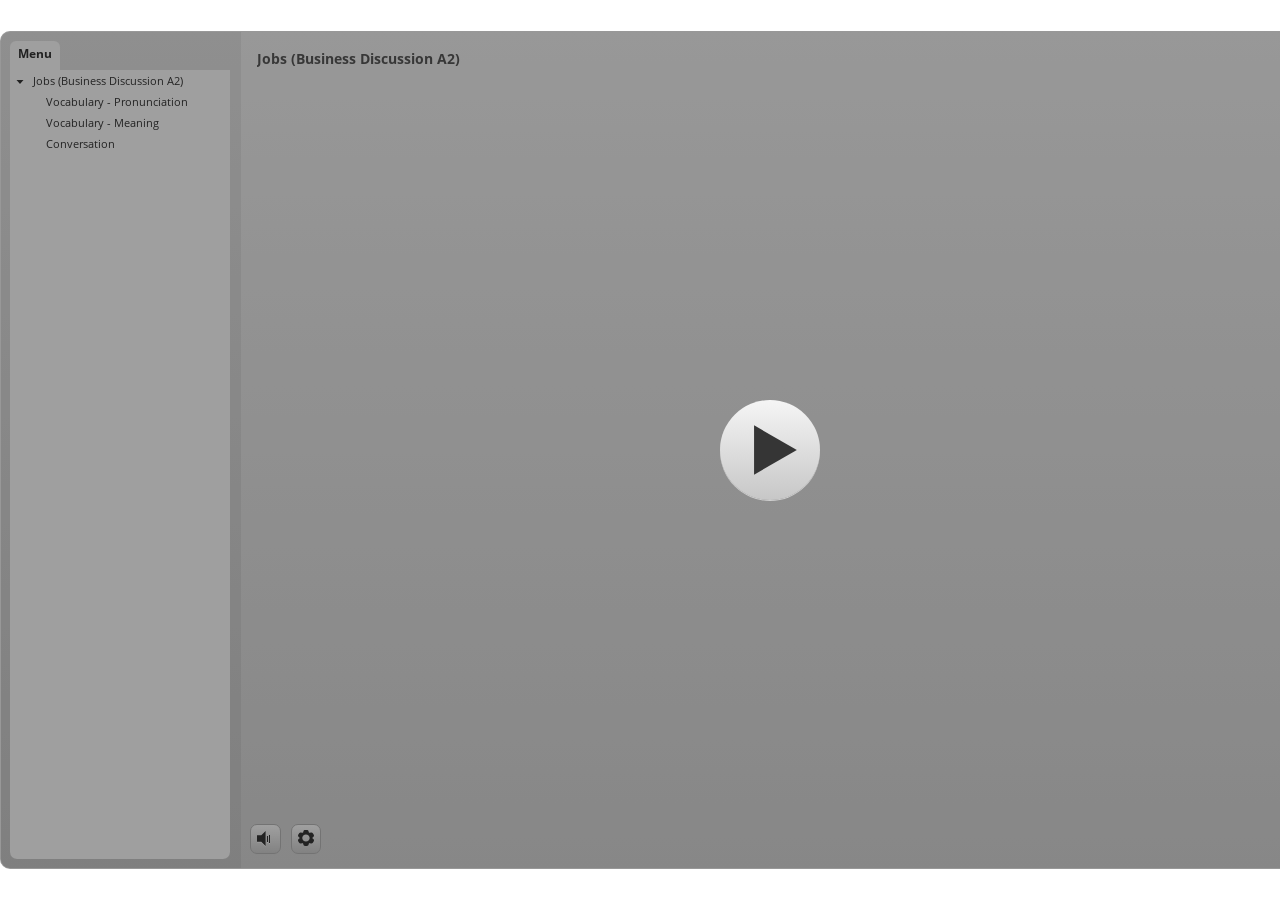
<file: index.html>
﻿<!doctype html>
<html lang="en-US">
<head>
  <meta charset="utf-8">
  <!-- Created using Storyline 3 - http://www.articulate.com  -->
  <!-- version: 3.19.29010.0 -->
  <title>Jobs (Business Discussion A2)</title>
  <meta http-equiv="x-ua-compatible" content="IE=edge"/>
  <meta name="viewport" content="width=device-width,initial-scale=1,user-scalable=no,shrink-to-fit=no,minimal-ui"/>
  <meta name="apple-mobile-web-app-capable" content="yes"/>
  <style>
    html, body { height: 100%; padding: 0; margin: 0 }
    #app { height: 100%; width: 100%; }
  </style>

  <script>
    window.DS = {};
    window.globals = {
      DATA_PATH_BASE: '',
      HAS_FRAME: true,
      HAS_SLIDE: true,

      lmsPresent: false,
      tinCanPresent: false,
      cmi5Present: false,
      aoSupport: false,
      scale: 'noscale',
      captureRc: false,
      browserSize: 'optimal',
      bgColor: '#FFFFFF',
      features: 'IE11Warning',
      themeName: 'classic',
      preloaderColor: '#FFFFFF',
      suppressAnalytics: false,
      productChannel: 'perpetual',
      publishSource: 'storyline',
      aid: '',
      cid: '1431bff2-300f-494a-aae6-32733f967f3e',
      playerVersion: '3.19.29010.0',
      publishTimestamp: '2026-02-15T13:36:39.9898405Z',
      maxIosVideoElements: 10,
      connectionSettings: { },

      
      parseParams: function(qs) {
        if (window.globals.parsedParams != null) {
          return window.globals.parsedParams;
        }
        qs = (qs || window.location.search.substr(1)).split('+').join(' ');
        var params = {},
            tokens,
            re = /[?&]?([^=]+)=([^&]*)/g;

        while (tokens = re.exec(qs)) {
          params[decodeURIComponent(tokens[1]).trim()] =
            decodeURIComponent(tokens[2]).trim();
        }
        window.globals.parsedParams = params;
        return params;
      }

    };
  </script>
  <script>
    var isIe11 = ('ActiveXObject' in window || window.MSBlobBuilder != null)
      && window.msCrypto != null && !window.ActiveXObject;
    if (isIe11 && window.globals.features.indexOf('IE11Warning') != -1) {
      window.globals.unsupportedBrowser = true;
      document.write(atob('[base64]'));
    }
  </script>
  
  <script>window.THREE = { };</script>
  
</head>
<body style="background: #FFFFFF" class="cs-HTML theme-classic">
  <!-- 360 -->
  <script>!function(e){var i=/iPhone/i,o=/iPod/i,n=/iPad/i,t=/(?=.*\bAndroid\b)(?=.*\bMobile\b)/i,d=/Android/i,s=/(?=.*\bAndroid\b)(?=.*\bSD4930UR\b)/i,b=/(?=.*\bAndroid\b)(?=.*\b(?:KFOT|KFTT|KFJWI|KFJWA|KFSOWI|KFTHWI|KFTHWA|KFAPWI|KFAPWA|KFARWI|KFASWI|KFSAWI|KFSAWA)\b)/i,r=/IEMobile/i,h=/(?=.*\bWindows\b)(?=.*\bARM\b)/i,a=/BlackBerry/i,l=/BB10/i,p=/Opera Mini/i,f=/(CriOS|Chrome)(?=.*\bMobile\b)/i,u=/(?=.*\bFirefox\b)(?=.*\bMobile\b)/i,c=new RegExp("(?:Nexus 7|BNTV250|Kindle Fire|Silk|GT-P1000)","i"),w=function(e,i){return e.test(i)},A=function(e){var A=e||navigator.userAgent,v=A.split("[FBAN");if(void 0!==v[1]&&(A=v[0]),this.apple={phone:w(i,A),ipod:w(o,A),tablet:!w(i,A)&&w(n,A),device:w(i,A)||w(o,A)||w(n,A)},this.amazon={phone:w(s,A),tablet:!w(s,A)&&w(b,A),device:w(s,A)||w(b,A)},this.android={phone:w(s,A)||w(t,A),tablet:!w(s,A)&&!w(t,A)&&(w(b,A)||w(d,A)),device:w(s,A)||w(b,A)||w(t,A)||w(d,A)},this.windows={phone:w(r,A),tablet:w(h,A),device:w(r,A)||w(h,A)},this.other={blackberry:w(a,A),blackberry10:w(l,A),opera:w(p,A),firefox:w(u,A),chrome:w(f,A),device:w(a,A)||w(l,A)||w(p,A)||w(u,A)||w(f,A)},this.seven_inch=w(c,A),this.any=this.apple.device||this.android.device||this.windows.device||this.other.device||this.seven_inch,this.phone=this.apple.phone||this.android.phone||this.windows.phone,this.tablet=this.apple.tablet||this.android.tablet||this.windows.tablet,"undefined"==typeof window)return this},v=function(){var e=new A;return e.Class=A,e};"undefined"!=typeof module&&module.exports&&"undefined"==typeof window?module.exports=A:"undefined"!=typeof module&&module.exports&&"undefined"!=typeof window?module.exports=v():"function"==typeof define&&define.amd?define("isMobile",[],e.isMobile=v()):e.isMobile=v()}(this);
    window.isMobile.apple.tablet = window.isMobile.apple.tablet ||
      (navigator.platform === 'MacIntel' && navigator.maxTouchPoints > 1);
    window.isMobile.apple.device = window.isMobile.apple.device || window.isMobile.apple.tablet;
    window.isMobile.tablet = window.isMobile.tablet || window.isMobile.apple.tablet;
    window.isMobile.any = window.isMobile.any || window.isMobile.apple.tablet;
  </script>

  <div id="focus-sink" tabindex="-1"></div>

  <div id="preso"></div>
  <script>
    (function() {

      var classTypes = [ 'desktop', 'mobile', 'phone', 'tablet' ];

      var addDeviceClasses = function(prefix, testObj) {
        var curr, i;
        for (i = 0; i < classTypes.length; i++) {
          curr = classTypes[i];
          if (testObj[curr]) {
            document.body.classList.add(prefix + curr);
          }
        }
      };

      var params = window.globals.parseParams(),
          isDevicePreview = params.devicepreview === '1',
          isPhoneOverride = params.deviceType === 'phone' || (isDevicePreview && params.phone == '1'),
          isTabletOverride = (params.deviceType === 'tablet' || isDevicePreview) && !isPhoneOverride,
          isMobileOverride = isPhoneOverride || isTabletOverride;

      var deviceView = {
        desktop: !window.isMobile.any && !isMobileOverride,
        mobile: window.isMobile.any || isMobileOverride,
        phone: isPhoneOverride || (window.isMobile.phone && !isTabletOverride),
        tablet: isTabletOverride || window.isMobile.tablet
      };

      window.globals.deviceView = deviceView;
      window.isMobile.desktop = !window.isMobile.any;
      window.isMobile.mobile = window.isMobile.any;

      addDeviceClasses('view-', deviceView);

    })();
  </script>
  
  <script src='story_content/user.js' type=text/javascript></script>
  <div class="slide-loader"></div>

  <script>
    if (window.globals.deviceView.isMobile) { var doc = document, loader = doc.body.querySelector('.slide-loader'); [ 1, 2, 3 ].forEach(function(n) { var d = doc.createElement('div'); d.style.backgroundColor = window.globals.preloaderColor; d.classList.add('mobile-loader-dot'); d.classList.add('dot' + n); loader.appendChild(d); }); }
  </script>

  <div class="mobile-load-title-overlay" style="display: none">
    <div class="mobile-load-title">Jobs (Business Discussion A2)</div>
  </div>

  <div class="mobile-chrome-warning"></div>

  
<style>
  .warn-connection-dialog {
    display: none;
    background: transparent;
    pointer-events: none;
    position: fixed;
    left: 0;
    top: 0;
    width: 100%;
    height: 100%;
    z-index: 999;
  }

  .warn-connection-content {
    border-radius: 4px;
    background: white;
    border: 1px solid #E7E7E7;
    color: #333333;
    box-shadow: 0 2px 4px rgba(0, 0, 0, 0.25);
    transition: all 150ms ease-out;
    position: absolute;
    white-space: nowrap;
  }

  .view-phone.is-landscape .warn-connection-content {
    left: 23px;
    bottom: 23px;
  }

  .view-tablet.is-landscape .warn-connection-content {
    left: 50%;
    top: 20px;
    transform: translateX(-50%);
  }

  .is-portrait .warn-connection-content {
    transform: translate(-50%, calc(-100% - 15px));
  }

  .warn-connection-content p {
    display: inline-block;
    margin: 0 8px 0 0;
    line-height: 33px;
    font-size: 11px;
  }

  .warn-connection-content svg {
    position: relative;
    vertical-align: middle;
    margin: 0 2px 2px 8px;
  }

  .view-desktop .warn-connection-content {
    left: 1.5em;
    bottom: 1.5em;
  }

  .view-desktop .warn-connection-content p {
    font-size: 1.1em;
  }

  .is-offline .warn-connection-dialog {
    display: block;
  }

  .is-offline .cs-panel * {
    pointer-events: none !important;
  }

  .is-offline .cs-panel {
    pointer-events: all !important;
  }

  .is-offline #nav-controls * {
    pointer-events: none !important;
  }

  .is-offline #nav-controls {
    pointer-events: all !important;
  }
</style>

<div class="warn-connection-dialog">
  <div class="warn-connection-content">
    <svg width="17" height="15" viewBox="0 0 17 15" xmlns="http://www.w3.org/2000/svg">
      <path fill="#8F0000" stroke="white" d="M16.07,12.98 L15.88,12.23 L9.51,1.21 C8.97,0.26,7.6,0.26,7.06,1.21 L0.69,12.23 C0.15,13.16,0.81,14.36,1.91,14.36 H14.65 C15.47,14.36,16.05,13.7,16.07,12.98 Z"/>
      <path fill="white" stroke="white" d="M8.58,5.5 C8.35,5.28,8.5,5.35,8.21,5.32 C8.09,5.35,7.97,5.49,7.96,5.67 C7.97,5.79,7.98,5.92,7.98,6.04 L7.98,6.04 C7.99,6.17,8,6.31,8.01,6.43 L8.01,6.44 C8.03,6.92,8.06,7.41,8.09,7.9 L8.09,7.9 C8.12,8.39,8.14,8.88,8.17,9.37 C8.17,9.39,8.18,9.42,8.2,9.44 C8.23,9.46,8.25,9.47,8.28,9.47 C8.31,9.47,8.34,9.46,8.35,9.44 C8.37,9.43,8.38,9.4,8.39,9.35 L8.39,9.34 C8.39,9.24,8.4,9.15,8.4,9.05 L8.4,9.05 C8.41,8.96,8.41,8.86,8.42,8.75 C8.43,8.44,8.45,8.12,8.47,7.81 L8.47,7.81 C8.49,7.49,8.51,7.18,8.53,6.87 C8.55,6.46,8.56,6.05,8.59,5.64 L8.6,5.62 C8.6,5.57,8.59,5.53,8.58,5.5 L8.21,5.32 Z"/>
      <circle fill="white" stroke="white" cx="8.3" cy="11.35" r="0.3"/>
    </svg>
    <p>You are offline. Trying to reconnect...</p>
  </div>
</div>

<script>
  (function() {
    window.DS.connection = {
      warningShown: false,
      assets: {},
      loadingAssetGroup: false,
      retryDelay: 500
    };

    // @TODO this is POC code and can be cleaned up a bit more if we move forward
    // with the feature



    // The `window.globals.features` variable must be set in `webpack.dev.config` when testing locally - it is not enough
    // to have it in the data - but it must be set there as well.
    var useConnectionMessages = window.AbortController != null &&
      window.location.protocol != 'file:' &&
      window.globals.features.indexOf('ConnectionMessages') != -1;

    window.DS.connection.useConnectionMessages = useConnectionMessages

    var assetCount = 0;
    var checkLoadedId;
    var connectionSettings = window.globals.connectionSettings;

    if (useConnectionMessages && connectionSettings != null) {
      var contentEl = document.querySelector('.warn-connection-content');
      var messageEl = contentEl.querySelector('p')

      if (connectionSettings.useDarkTheme) {
        contentEl.style.borderColor = '#BABBBA';
        contentEl.style.backgroundColor = '#282828';
        contentEl.style.color = '#FFFFFF';
      }

      if (connectionSettings.message != null) {
        messageEl.textContent = window.decodeURIComponent(connectionSettings.message);
      }
    }

    function checkAssetsReady() {
      for (var i in DS.connection.assets) {
        if (!DS.connection.assets[i].success) {
          return false;
        }
      }
      return true;
    }

    function stopAssetGroup() {
      if (!useConnectionMessages) { return; }

      assetCount = 0;

      DS.connection.oldAssetGroup = DS.connection.assets;
      DS.connection.assets = {};
      DS.connection.loadingAssetGroup = false;
      clearInterval(checkLoadedId);
    }

    function startAssetGroup() {
      if (!useConnectionMessages) { return; }
      var ticks = 0;
      clearInterval(checkLoadedId);
      checkLoadedId = setInterval(function() {
        var loaded = 0;
        if (assetCount === 0 && loaded === 0) {
          clearInterval(checkLoadedId);
          return;
        }

        for (var i in DS.connection.assets) {
          if (DS.connection.assets[i].success) {
            loaded++;
          }
        }

        if (assetCount === loaded && checkAssetsReady()) {
          for (var i in DS.connection.assets) {
            if (DS.connection.assets[i].action) {
              DS.connection.assets[i].action();
            }
          }
          hideWarning();
          stopAssetGroup();
        }
      }, 100)
    }

    function requiredAsset(url, action, retry, type) {
      if (!useConnectionMessages) { return; }
      if (DS.connection.assets[url]) { return; }

      DS.connection.assets[url] = {
        success: false, action: action, retry: retry, type: type
      };
      assetCount = Object.keys(DS.connection.assets).length;
      if (!DS.connection.loadingAssetGroup) {
        startAssetGroup();
      }
      DS.connection.loadingAssetGroup = true;
    }

    function assetLoaded(url) {
      if (!useConnectionMessages) { return; }
      if (DS.connection.assets[url]) {
        DS.connection.assets[url].success = true;
      }
    }

    function assetFailed(url) {
      if (!useConnectionMessages) { return; }
      if (!DS.connection.assets[url]) {
        if (/\.js$/.test(url)) {
          setTimeout(function() {
            if (DS.connection.lastSlideLoaded != null) {
              DS.connection.lastSlideLoaded();
            }
          }, DS.connection.retryDelay);
        }
        return;
      }
      if (!DS.connection.warningShown) { showWarning(); }
      if (DS.connection.assets[url].retry) {
        setTimeout(function() {
          if (!DS.connection.assets[url].success) {
            DS.connection.assets[url].retry()
          }
        }, DS.connection.retryDelay);
      }
    }

    function hideWarning() {
      document.body.classList.remove('is-offline');
      DS.connection.warningShown = false;
    }
    DS.connection.hideWarning = hideWarning

    function showWarning(btn) {
      document.body.classList.add('is-offline')
      DS.connection.warningShown = true;
      updateWarningPosition();
    }

    function updateWarningPosition() {
      if (!DS.connection.warningShown) {
        return;
      }

      var isPortrait = document.body.classList.contains('is-portrait');
      var warningEl = document.querySelector('.warn-connection-content');

      if (isPortrait) {
        var slide = document.querySelector('.primary-slide');
        var slideRect = slide.getBoundingClientRect();

        warningEl.style.top = `${slideRect.top}px`
        warningEl.style.left = `${slideRect.left + slideRect.width / 2}px`
      } else {
        warningEl.style.top = null;
        warningEl.style.left = null;
      }

      window.requestAnimationFrame(updateWarningPosition);
    }

    // these will all be noops if the feature flag isn't set in
    // the data and `window.globals.features`
    DS.connection.requiredAsset = requiredAsset;
    DS.connection.assetLoaded = assetLoaded;
    DS.connection.assetFailed = assetFailed;
    DS.connection.stopAssetGroup = stopAssetGroup;
    DS.connection.startAssetGroup = startAssetGroup;
  })();
</script>


  <script>
    
    if (window.autoSpider && window.vInterfaceObject) {
      document.querySelector('.mobile-load-title-overlay').style.display = 'none';
    }
  </script>

  

  <link rel="stylesheet" href="html5/data/css/output.min.css" data-noprefix/>
</body>
<script src="html5/lib/scripts/bootstrapper.min.js"></script>
</html>
</file>
<file: html5/data/css/output.min.css>
@font-face {
  font-family: 'Open SansBold CharsBoldCC8DC54F';
  src: url('[data-uri]');
  font-style: normal;
  font-weight: normal;
}
@font-face {
  font-family: 'Open Sans Charset1_ 6qPC5B9559B';
  src: url('[data-uri]');
  font-style: normal;
  font-weight: normal;
}
@font-face {
  font-family: 'MS PGothic Charset1_ 6A00B705ED';
  src: url('[data-uri]');
  font-style: normal;
  font-weight: normal;
}
@font-face {
  font-family: 'Arial Charset1_ 5iNnMt9276583DA';
  src: url('[data-uri]');
  font-style: normal;
  font-weight: normal;
}
@font-face {
  font-family: 'Open Sans Charset0_v9TY33EDE6F2';
  src: url('[data-uri]');
  font-style: normal;
  font-weight: normal;
}
@font-face {
  font-family: 'Open SansBold CharsBoldE47A47C6';
  src: url('[data-uri]');
  font-style: normal;
  font-weight: normal;
}
@font-face {
  font-family: 'Arial Charset0_v8wz5YMo9EE9FF07';
  src: url('[data-uri]');
  font-style: normal;
  font-weight: normal;
}
.cs-pxabnsnfns00001100101 .cs-infopanel  {
  box-shadow: 0 1px 0 rgba(184, 184, 184, 1);
  background: rgba(255, 255, 255, 1);
}
.cs-pxabnsnfns00001100101 .cs-infopanel .cs-link {
  color: rgba(124, 34, 128, 1);
}
.cs-pxabnsnfns00001100101 .cs-infopanel .cs-link:hover {
  color: rgba(0, 0, 238, 1);
}
.cs-pxabnsnfns00001100101 .cs-infopanel .cs-name {
  color: rgba(68, 68, 68, 1);
}
.cs-pxabnsnfns00001100101 .cs-infopanel .cs-title {
  color: rgba(153, 153, 153, 1);
}
.cs-pxabnsnfns00001100101 .cs-infopanelpopup  {
  box-shadow: 0 1px 0 rgba(184, 184, 184, 1);
  background: linear-gradient(180deg, rgba(233, 233, 233, 1) 0%, rgba(207, 207, 207, 1) 100%);
}
.cs-pxabnsnfns00001100101 .cs-infopanelpopup .cs-link {
  color: rgba(124, 34, 128, 1);
}
.cs-pxabnsnfns00001100101 .cs-infopanelpopup .cs-link:hover {
  color: rgba(0, 0, 238, 1);
}
.cs-pxabnsnfns00001100101 .cs-infopanelpopup .cs-name {
  color: rgba(68, 68, 68, 1);
}
.cs-pxabnsnfns00001100101 .cs-infopanelpopup .cs-bio {
  color: rgba(153, 153, 153, 1);
}
.cs-pxabnsnfns00001100101 .cs-timer  {
  color: rgba(85, 85, 85, 1);
}
.cs-pxabnsnfns00001100101 .cs-duration stop:first-child {
  stop-color: rgba(0, 215, 255, 1);
}
.cs-pxabnsnfns00001100101 .cs-duration stop:last-child {
  stop-color: rgba(0, 171, 255, 1);
}
.cs-pxabnsnfns00001100101 .cs-elapsed stop:first-child {
  stop-color: rgba(254, 227, 71, 1);
}
.cs-pxabnsnfns00001100101 .cs-elapsed stop:last-child {
  stop-color: rgba(252, 204, 42, 1);
}
.cs-pxabnsnfns00001100101 .cs-timer .cs-pie .cs-innerstroke {
  stroke: rgba(199, 199, 199, 1);
}
.cs-pxabnsnfns00001100101 .cs-timer .cs-pie .cs-innerborder {
  stroke: rgba(255, 255, 255, 1);
}
.cs-pxabnsnfns00001100101 .cs-window  {
  box-shadow: 0 8px 5px rgba(0, 0, 0, 0.2);
  border-color: rgba(234, 234, 234, 1);
  background: rgba(243, 243, 243, 1);
  color: rgba(85, 85, 85, 1);
}
.cs-pxabnsnfns00001100101 .cs-window .cs-diva {
  border-color: rgba(247, 247, 247, 1);
}
.cs-pxabnsnfns00001100101 .cs-window .cs-divb {
  border-color: rgba(211, 211, 211, 1);
}
.cs-pxabnsnfns00001100101 .cs-editor .cs-editor-slide {
  color: rgba(85, 85, 85, 1);
}
.cs-pxabnsnfns00001100101 .cs-editor .cs-editor-html {
  color: rgba(68, 68, 68, 1);
}
.cs-pxabnsnfns00001100101 .cs-editor .cs-editor-button {
  text-shadow: 0 1px 0 rgba(240, 240, 240, 1);
  color: rgba(53, 53, 53, 1);
  border-color: rgba(177, 177, 177, 1);
  background: linear-gradient(180deg, rgba(245, 245, 245, 1) 0%, rgba(199, 199, 199, 1) 100%);
}
.cs-pxabnsnfns00001100101 .cs-editor .cs-editor-button:hover {
  background: linear-gradient(180deg, rgba(242, 242, 242, 1) 0%, rgba(175, 175, 175, 1) 100%);
}
.cs-pxabnsnfns00001100101 .cs-editor .cs-editor-button:active {
  background: linear-gradient(180deg, rgba(199, 199, 199, 1) 0%, rgba(244, 244, 244, 1) 100%);
}
.cs-pxabnsnfns00001100101 .cs-listitem  {
  color: rgba(53, 53, 53, 1);
  border-color: rgba(223, 223, 223, 1);
}
.cs-pxabnsnfns00001100101 .cs-listitem.cs-viewed {
  color: rgba(144, 144, 144, 1);
}
.cs-pxabnsnfns00001100101 .cs-listitem.cs-selected {
  color: rgba(53, 53, 53, 1);
  background: rgba(192, 226, 241, 1);
}
.cs-pxabnsnfns00001100101 .cs-listitem.cs-selected:hover {
  background: rgba(192, 226, 241, 1);
}
.cs-pxabnsnfns00001100101 .cs-listitem.cs-selected.hover {
  background: rgba(192, 226, 241, 1);
}
.cs-pxabnsnfns00001100101 .cs-listitem.cs-selected:focus {
  background: rgba(192, 226, 241, 1);
}
.cs-pxabnsnfns00001100101 .cs-listitem .cs-icon-carrot {
  fill: rgba(53, 53, 53, 1);
}
.cs-pxabnsnfns00001100101 .cs-listitem .cs-icon-carrot .cs-shadow {
  fill: rgba(255, 255, 255, 1);
}
.cs-pxabnsnfns00001100101 .cs-listitem:hover {
  background: rgba(230, 230, 230, 1);
}
.cs-pxabnsnfns00001100101 .cs-listitem.hover {
  background: rgba(230, 230, 230, 1);
}
.cs-pxabnsnfns00001100101 .cs-listitem:focus {
  background: rgba(230, 230, 230, 1);
}
.cs-pxabnsnfns00001100101 .cs-glossary  {
  color: rgba(53, 53, 53, 1);
}
.cs-pxabnsnfns00001100101 .cs-glossary .cs-scrolling-panel {
  background: rgba(231, 231, 231, 1);
}
.cs-pxabnsnfns00001100101 .cs-glossary .cs-term.cs-selected .cs-choice-list-trigger {
  color: rgba(53, 53, 53, 1);
  background: rgba(192, 226, 241, 1);
}
.cs-pxabnsnfns00001100101 .cs-glossary .cs-term.cs-selected .cs-choice-list-trigger:focus {
  color: rgba(53, 53, 53, 1);
  background: rgba(192, 226, 241, 1);
}
.cs-pxabnsnfns00001100101 .cs-glossary .cs-term:hover .cs-choice-list-trigger {
  background: rgba(230, 230, 230, 1);
}
.cs-pxabnsnfns00001100101 .cs-glossary .cs-term.hover .cs-choice-list-trigger {
  background: rgba(230, 230, 230, 1);
}
.cs-pxabnsnfns00001100101 .cs-glossary .cs-term .cs-choice-list-trigger:focus {
  background: rgba(230, 230, 230, 1);
}
.cs-pxabnsnfns00001100101 .cs-glossary .cs-diva {
  border-color: rgba(226, 226, 226, 1);
}
.cs-pxabnsnfns00001100101 .cs-glossary .cs-divb {
  border-color: rgba(226, 226, 226, 1);
}
.cs-pxabnsnfns00001100101 .cs-glossary .cs-divc {
  border-color: rgba(250, 250, 250, 1);
}
.cs-pxabnsnfns00001100101 .cs-glossary .cs-heading {
  color: rgba(68, 68, 68, 1);
}
.cs-pxabnsnfns00001100101 .cs-resource .cs-separator {
  border-color: rgba(224, 224, 224, 1);
}
.cs-pxabnsnfns00001100101 .cs-outline  {
  color: rgba(68, 68, 68, 1);
}
.cs-pxabnsnfns00001100101 .cs-outline .cs-diva {
  border-color: rgba(198, 198, 198, 1);
}
.cs-pxabnsnfns00001100101 .cs-outline .cs-divb {
  border-color: rgba(249, 249, 249, 1);
}
.cs-pxabnsnfns00001100101 .cs-outline .cs-divc {
  border-color: rgba(225, 225, 225, 1);
}
.cs-pxabnsnfns00001100101 .cs-outline .cs-search-filter:hover {
  color: rgba(0, 0, 238, 1);
}
.cs-pxabnsnfns00001100101 .cs-outline .cs-search-filter.hover {
  color: rgba(0, 0, 238, 1);
}
.cs-pxabnsnfns00001100101 .cs-transcript  {
  color: rgba(68, 68, 68, 1);
}
.cs-pxabnsnfns00001100101 .cs-transcript .cs-div {
  border-color: rgba(225, 225, 225, 1);
}
.cs-pxabnsnfns00001100101 .cs-tabs:not(.topmenu-item) {
  color: rgba(85, 85, 85, 1);
}
.cs-pxabnsnfns00001100101 .cs-tabs .cs-inner-button:not(.topmenu-item) {
  text-shadow: 0 1px 0 rgba(240, 240, 240, 1);
}
.cs-pxabnsnfns00001100101 .cs-tabs:hover:not(.topmenu-item) {
  color: rgba(51, 51, 51, 1);
}
.cs-pxabnsnfns00001100101 .cs-tabs.cs-selected {
  background: rgba(243, 243, 243, 1);
  color: rgba(51, 51, 51, 1);
}
.cs-pxabnsnfns00001100101 .cs-seekcontrol  {
  background: linear-gradient(180deg, rgba(245, 245, 245, 1) 0%, rgba(199, 199, 199, 1) 100%);
  border-color: rgba(177, 177, 177, 1);
}
.cs-pxabnsnfns00001100101 .cs-seekcontrol .cs-button:hover .cs-icon {
  fill: rgba(85, 85, 85, 1);
}
.cs-pxabnsnfns00001100101 .cs-seekcontrol .cs-button.hover .cs-icon {
  fill: rgba(85, 85, 85, 1);
}
.cs-pxabnsnfns00001100101 .cs-seekcontrol .cs-button .cs-icon-shadow {
  fill: rgba(240, 240, 240, 1);
}
.cs-pxabnsnfns00001100101 .cs-seekcontrol .cs-button .cs-icon {
  fill: rgba(45, 45, 45, 1);
}
.cs-pxabnsnfns00001100101 .cs-seekcontrol .cs-seek .cs-fill {
  background: rgba(255, 255, 255, 1);
}
.cs-pxabnsnfns00001100101 .cs-seekcontrol .cs-seek {
  background: rgba(231, 231, 231, 1);
  border-color: rgba(184, 184, 184, 1);
}
.cs-pxabnsnfns00001100101 .cs-searchinput .cs-input {
  color: rgba(138, 138, 138, 1);
  border-color: rgba(173, 173, 173, 1);
  background: rgba(223, 223, 223, 1);
}
.cs-pxabnsnfns00001100101 .cs-searchinput .cs-input:focus {
  color: rgba(51, 51, 51, 1);
  background: rgba(250, 250, 250, 1);
}
.cs-pxabnsnfns00001100101 .cs-searchinput .cs-input:hover {
  box-shadow: inset 0 0 1px 0 rgba(107, 248, 255, 1);
}
.cs-pxabnsnfns00001100101 .cs-searchinput .cs-input.hover {
  box-shadow: inset 0 0 1px 0 rgba(107, 248, 255, 1);
}
.cs-pxabnsnfns00001100101 .cs-searchinput .cs-button .cs-icon {
  fill: rgba(138, 138, 138, 1);
}
.cs-pxabnsnfns00001100101 .cs-searchinput .cs-button:hover {
  fill: linear-gradient(180deg, rgba(245, 245, 245, 1) 0%, rgba(199, 199, 199, 1) 100%);
}
.cs-pxabnsnfns00001100101 .cs-searchinput .cs-button.hover {
  fill: linear-gradient(180deg, rgba(245, 245, 245, 1) 0%, rgba(199, 199, 199, 1) 100%);
}
.cs-pxabnsnfns00001100101 .cs-menu  {
  box-shadow: 0 1px 0 rgba(184, 184, 184, 1);
  background: rgba(243, 243, 243, 1);
}
.cs-pxabnsnfns00001100101 .cs-topmenu-item.active .cs-tab {
  background: rgba(243, 243, 243, 1);
}
.cs-pxabnsnfns00001100101 .cs-logo  {
  box-shadow: 0 1px 0 rgba(184, 184, 184, 1);
  background: rgba(255, 255, 255, 1);
}
.cs-pxabnsnfns00001100101 .cs-checkbox  {
  color: rgba(68, 68, 68, 1);
}
.cs-pxabnsnfns00001100101 .cs-checkbox:hover {
  border-color: rgba(107, 248, 255, 1);
}
.cs-pxabnsnfns00001100101 .cs-checkbox.hover {
  border-color: rgba(107, 248, 255, 1);
}
.cs-pxabnsnfns00001100101 .cs-checkbox .cs-box {
  color: rgba(255, 255, 255, 1);
  border-color: rgba(184, 184, 184, 1);
}
.cs-pxabnsnfns00001100101 .cs-checkbox .cs-box:checked::after {
  color: rgba(51, 204, 0, 1);
}
.cs-pxabnsnfns00001100101 .cs-checkbox .cs-box.checked.after {
  color: rgba(51, 204, 0, 1);
}
.cs-pxabnsnfns00001100101 .cs-button  {
  text-shadow: 0 1px 0 rgba(240, 240, 240, 1);
  color: rgba(53, 53, 53, 1);
  border-color: rgba(177, 177, 177, 1);
  background: linear-gradient(180deg, rgba(245, 245, 245, 1) 0%, rgba(199, 199, 199, 1) 100%);
  box-shadow: 0 1px 0 rgba(207, 207, 207, 1);
}
.cs-pxabnsnfns00001100101 .cs-button .cs-icon {
  fill: rgba(53, 53, 53, 1);
}
.cs-pxabnsnfns00001100101 .cs-button .cs-icon-shadow {
  fill: rgba(240, 240, 240, 1);
}
.cs-pxabnsnfns00001100101 .cs-button:hover {
  background: linear-gradient(180deg, rgba(242, 242, 242, 1) 0%, rgba(175, 175, 175, 1) 100%);
}
.cs-pxabnsnfns00001100101 .cs-button.hover {
  background: linear-gradient(180deg, rgba(242, 242, 242, 1) 0%, rgba(175, 175, 175, 1) 100%);
}
.cs-pxabnsnfns00001100101 .cs-button:active {
  background: linear-gradient(180deg, rgba(199, 199, 199, 1) 0%, rgba(244, 244, 244, 1) 100%);
}
.cs-pxabnsnfns00001100101 .cs-button.cs-disabled:hover {
  background: linear-gradient(180deg, rgba(245, 245, 245, 1) 0%, rgba(199, 199, 199, 1) 100%);
}
.cs-pxabnsnfns00001100101 .cs-button.cs-disabled.hover {
  background: linear-gradient(180deg, rgba(245, 245, 245, 1) 0%, rgba(199, 199, 199, 1) 100%);
}
.cs-pxabnsnfns00001100101 .cs-button.cs-disabled:active {
  background: linear-gradient(180deg, rgba(245, 245, 245, 1) 0%, rgba(199, 199, 199, 1) 100%);
}
.cs-pxabnsnfns00001100101 .cs-button.cs-volume:hover {
  background: linear-gradient(180deg, rgba(245, 245, 245, 1) 0%, rgba(199, 199, 199, 1) 100%);
}
.cs-pxabnsnfns00001100101 .cs-button.cs-volume.hover {
  background: linear-gradient(180deg, rgba(245, 245, 245, 1) 0%, rgba(199, 199, 199, 1) 100%);
}
.cs-pxabnsnfns00001100101 .cs-button.cs-volume:active {
  background: linear-gradient(180deg, rgba(245, 245, 245, 1) 0%, rgba(199, 199, 199, 1) 100%);
}
.cs-pxabnsnfns00001100101.cs-base  {
  color: rgba(85, 85, 85, 1);
  border-color: rgba(233, 233, 233, 1);
  background: linear-gradient(180deg, rgba(233, 233, 233, 1) 0%, rgba(207, 207, 207, 1) 100%);
}
.cs-pxabnsnfns00001100101.cs-base .cs-separator .cs-diva {
  background: rgba(211, 211, 211, 1);
}
.cs-pxabnsnfns00001100101.cs-base .cs-separator .cs-divb {
  background: rgba(247, 247, 247, 1);
}
.cs-pxabnsnfns00001100101.cs-base .cs-topmenu-item.active .cs-tab {
  border-color: rgba(211, 211, 211, 1);
}
.cs-pxabnsnfns00001100101.cs-base .cs-topmenu-item.active .cs-panel {
  border-color: rgba(211, 211, 211, 1);
}
.cs-pxabnsnfns00001100101.cs-base .cs-left {
  background: linear-gradient(180deg, rgba(219, 219, 219, 1) 0%, rgba(195, 195, 195, 1) 100%);
}
.cs-pxabnsnfns00001100101.cs-base .cs-area-primary .cs-slide-container {
  background: linear-gradient(180deg, rgba(233, 233, 233, 1) 0%, rgba(207, 207, 207, 1) 100%);
}
.cs-pxabnsnfns00001100101 .cs-volume::-moz-range-thumb {
  border-color: rgba(165, 165, 165, 1);
  box-shadow: inset 0 0 1px 0 rgba(212, 212, 212, 1);
  background: rgba(200, 200, 200, 1);
}
.cs-pxabnsnfns00001100101 .cs-volume::-ms-thumb {
  border-color: rgba(165, 165, 165, 1);
  box-shadow: inset 0 0 1px 0 rgba(212, 212, 212, 1);
  background: rgba(200, 200, 200, 1);
}
.cs-pxabnsnfns00001100101 .cs-volume::-webkit-slider-thumb {
  border-color: rgba(165, 165, 165, 1);
  box-shadow: inset 0 0 1px 0 rgba(212, 212, 212, 1);
  background: rgba(200, 200, 200, 1);
}
.cs-pxabnsnfns00001100101 .cs-volume::-moz-range-track {
  border-color: rgba(242, 242, 242, 1);
  background: linear-gradient(180deg, rgba(188, 188, 188, 1) 0%, rgba(188, 188, 188, 1) 50.196%, rgba(195, 195, 195, 1) 100%);
}
.cs-pxabnsnfns00001100101 .cs-volume::-ms-track {
  border-color: rgba(242, 242, 242, 1);
  background: linear-gradient(180deg, rgba(188, 188, 188, 1) 0%, rgba(188, 188, 188, 1) 50.196%, rgba(195, 195, 195, 1) 100%);
}
.cs-pxabnsnfns00001100101 .cs-volume::-webkit-slider-runnable-track {
  border-color: rgba(242, 242, 242, 1);
  background: linear-gradient(180deg, rgba(188, 188, 188, 1) 0%, rgba(188, 188, 188, 1) 50.196%, rgba(195, 195, 195, 1) 100%);
}
body.show-focus .tab-focus-box {
  border-color: rgba(255, 255, 0, 1);
}
.skipnav {
  border-color: rgba(255, 255, 0, 1);
}
.fn-npnxnanbsnfns00001100101 {
  font-family: 'Open SansD6FFC9F9';
  -webkit-font-variant-ligatures: no-common-ligatures;
  font-variant-ligatures: no-common-ligatures;
}
.fn-pxabnsnfns00001100101 {
  font-family: 'Open SansD6FFC9F9';
  -webkit-font-variant-ligatures: no-common-ligatures;
  font-variant-ligatures: no-common-ligatures;
}
.fn-npxnabnsnfns00001100101 {
  font-family: 'Open SansD6FFC9F9';
  -webkit-font-variant-ligatures: no-common-ligatures;
  font-variant-ligatures: no-common-ligatures;
}
.fn-npnxnanbnsnfns00001100101 {
  font-family: 'Open SansD6FFC9F9';
  -webkit-font-variant-ligatures: no-common-ligatures;
  font-variant-ligatures: no-common-ligatures;
}
.fn-pxabnsnfns00001100100 {
  font-family: 'Open SansD6FFC9F9';
  -webkit-font-variant-ligatures: no-common-ligatures;
  font-variant-ligatures: no-common-ligatures;
}
@font-face {
  font-family: 'Open SansD6FFC9F9';
  src: url('[data-uri]');
  font-style: normal;
  font-weight: bold;
}
@font-face {
  font-family: 'Open SansD6FFC9F9';
  src: url('[data-uri]');
  font-style: normal;
  font-weight: normal;
}
.cs-InvalidPromptSlide .cs-6I7QknzACiw-InvalidPromptSlide-btn0 {
  color: rgba(53, 53, 53, 1);
  border-color: rgba(177, 177, 177, 1);
  background: linear-gradient(180deg, rgba(245, 245, 245, 1) 0%, rgba(199, 199, 199, 1) 100%);
  text-shadow: 0 1px 0 rgba(240, 240, 240, 1);
}
.cs-InvalidPromptSlide .cs-6I7QknzACiw-InvalidPromptSlide-btn0 .cs-html {
  color: rgba(68, 68, 68, 1);
}
.cs-InvalidPromptSlide .cs-6I7QknzACiw-InvalidPromptSlide-btn0 .cs-slide {
  border-color: rgba(85, 85, 85, 1);
}
.cs-InvalidPromptSlide .cs-6I7QknzACiw-InvalidPromptSlide-btn0:hover {
  background: linear-gradient(180deg, rgba(242, 242, 242, 1) 0%, rgba(175, 175, 175, 1) 100%);
}
.cs-InvalidPromptSlide .cs-6I7QknzACiw-InvalidPromptSlide-btn0:active {
  background: linear-gradient(180deg, rgba(199, 199, 199, 1) 0%, rgba(244, 244, 244, 1) 100%);
}
.cs-PrintPromptSlide .cs-6I7QknzACiw-PrintPromptSlide-btn0 {
  color: rgba(53, 53, 53, 1);
  border-color: rgba(177, 177, 177, 1);
  background: linear-gradient(180deg, rgba(245, 245, 245, 1) 0%, rgba(199, 199, 199, 1) 100%);
  text-shadow: 0 1px 0 rgba(240, 240, 240, 1);
}
.cs-PrintPromptSlide .cs-6I7QknzACiw-PrintPromptSlide-btn0 .cs-html {
  color: rgba(68, 68, 68, 1);
}
.cs-PrintPromptSlide .cs-6I7QknzACiw-PrintPromptSlide-btn0 .cs-slide {
  border-color: rgba(85, 85, 85, 1);
}
.cs-PrintPromptSlide .cs-6I7QknzACiw-PrintPromptSlide-btn0:hover {
  background: linear-gradient(180deg, rgba(242, 242, 242, 1) 0%, rgba(175, 175, 175, 1) 100%);
}
.cs-PrintPromptSlide .cs-6I7QknzACiw-PrintPromptSlide-btn0:active {
  background: linear-gradient(180deg, rgba(199, 199, 199, 1) 0%, rgba(244, 244, 244, 1) 100%);
}
.cs-ScrollPromptSlide .cs-6I7QknzACiw-ScrollPromptSlide-btn0 {
  color: rgba(53, 53, 53, 1);
  border-color: rgba(177, 177, 177, 1);
  background: linear-gradient(180deg, rgba(245, 245, 245, 1) 0%, rgba(199, 199, 199, 1) 100%);
  text-shadow: 0 1px 0 rgba(240, 240, 240, 1);
}
.cs-ScrollPromptSlide .cs-6I7QknzACiw-ScrollPromptSlide-btn0 .cs-html {
  color: rgba(68, 68, 68, 1);
}
.cs-ScrollPromptSlide .cs-6I7QknzACiw-ScrollPromptSlide-btn0 .cs-slide {
  border-color: rgba(85, 85, 85, 1);
}
.cs-ScrollPromptSlide .cs-6I7QknzACiw-ScrollPromptSlide-btn0:hover {
  background: linear-gradient(180deg, rgba(242, 242, 242, 1) 0%, rgba(175, 175, 175, 1) 100%);
}
.cs-ScrollPromptSlide .cs-6I7QknzACiw-ScrollPromptSlide-btn0:active {
  background: linear-gradient(180deg, rgba(199, 199, 199, 1) 0%, rgba(244, 244, 244, 1) 100%);
}
.cs-ResumePromptSlide .cs-6I7QknzACiw-ResumePromptSlide-btn0 {
  color: rgba(53, 53, 53, 1);
  border-color: rgba(177, 177, 177, 1);
  background: linear-gradient(180deg, rgba(245, 245, 245, 1) 0%, rgba(199, 199, 199, 1) 100%);
  text-shadow: 0 1px 0 rgba(240, 240, 240, 1);
}
.cs-ResumePromptSlide .cs-6I7QknzACiw-ResumePromptSlide-btn0 .cs-html {
  color: rgba(68, 68, 68, 1);
}
.cs-ResumePromptSlide .cs-6I7QknzACiw-ResumePromptSlide-btn0 .cs-slide {
  border-color: rgba(85, 85, 85, 1);
}
.cs-ResumePromptSlide .cs-6I7QknzACiw-ResumePromptSlide-btn0:hover {
  background: linear-gradient(180deg, rgba(242, 242, 242, 1) 0%, rgba(175, 175, 175, 1) 100%);
}
.cs-ResumePromptSlide .cs-6I7QknzACiw-ResumePromptSlide-btn0:active {
  background: linear-gradient(180deg, rgba(199, 199, 199, 1) 0%, rgba(244, 244, 244, 1) 100%);
}
.cs-ResumePromptSlide .cs-6I7QknzACiw-ResumePromptSlide-btn1 {
  color: rgba(53, 53, 53, 1);
  border-color: rgba(177, 177, 177, 1);
  background: linear-gradient(180deg, rgba(245, 245, 245, 1) 0%, rgba(199, 199, 199, 1) 100%);
  text-shadow: 0 1px 0 rgba(240, 240, 240, 1);
}
.cs-ResumePromptSlide .cs-6I7QknzACiw-ResumePromptSlide-btn1 .cs-html {
  color: rgba(68, 68, 68, 1);
}
.cs-ResumePromptSlide .cs-6I7QknzACiw-ResumePromptSlide-btn1 .cs-slide {
  border-color: rgba(85, 85, 85, 1);
}
.cs-ResumePromptSlide .cs-6I7QknzACiw-ResumePromptSlide-btn1:hover {
  background: linear-gradient(180deg, rgba(242, 242, 242, 1) 0%, rgba(175, 175, 175, 1) 100%);
}
.cs-ResumePromptSlide .cs-6I7QknzACiw-ResumePromptSlide-btn1:active {
  background: linear-gradient(180deg, rgba(199, 199, 199, 1) 0%, rgba(244, 244, 244, 1) 100%);
}
.cs-ExternalInterfaceErrorSlide .cs-buttonOK {
  color: rgba(53, 53, 53, 1);
  border-color: rgba(177, 177, 177, 1);
  background: linear-gradient(180deg, rgba(245, 245, 245, 1) 0%, rgba(199, 199, 199, 1) 100%);
  text-shadow: 0 1px 0 rgba(240, 240, 240, 1);
}
.cs-ExternalInterfaceErrorSlide .cs-buttonOK .cs-html {
  color: rgba(68, 68, 68, 1);
}
.cs-ExternalInterfaceErrorSlide .cs-buttonOK .cs-slide {
  border-color: rgba(85, 85, 85, 1);
}
.cs-ExternalInterfaceErrorSlide .cs-buttonOK:hover {
  background: linear-gradient(180deg, rgba(242, 242, 242, 1) 0%, rgba(175, 175, 175, 1) 100%);
}
.cs-ExternalInterfaceErrorSlide .cs-buttonOK:active {
  background: linear-gradient(180deg, rgba(199, 199, 199, 1) 0%, rgba(244, 244, 244, 1) 100%);
}
</file>
